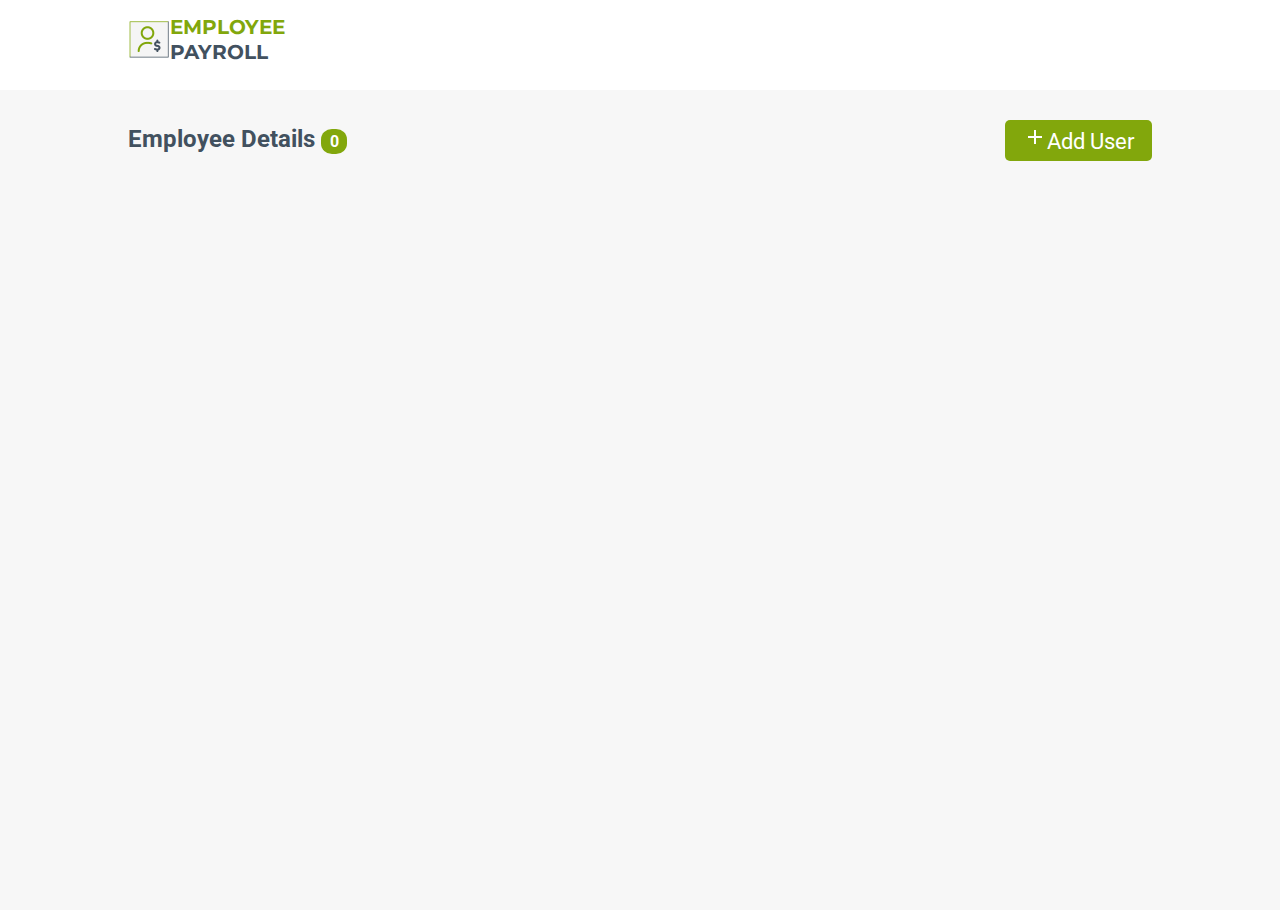
<file: homePage.html>
<!DOCTYPE html>
<html lang="en">

<head>
    <meta charset="UTF-8">
    <meta name="viewport" content="width=device-width, initial-scale=1.0">
    <link rel="stylesheet" href="homePage.css">
    <link href="https://fonts.googleapis.com/css2?family=Roboto:wght@300;400;500;600&display=swap" rel="stylesheet">
    <link
        href="https://fonts.googleapis.com/css2?family=Montserrat:ital,wght@0,100;0,200;0,300;0,400;0,600;1,500&display=swap"
        rel="stylesheet">
    <title>Employee Payroll App</title>
    <script defer src="homePage.js"></script>
</head>

<body>
    <!--UC 2-->
    <header class="header-content header">
        <div class="logo-content">
            <img src="../assets/images/logo.png" alt="">
            <div>
                <span class="emp-text">EMPLOYEE</span><br>
                <span class="emp-text emp-payroll">PAYROLL</span>
            </div>
        </div>
    </header>

    <div class="main-content">
        <div class="header-content">
            <div class="emp-detail-text">
                Employee Details
                <div class="emp-count">10</div>
            </div>
            <a href="index.html" class="add-button">
                <img src="../assets/icons/add-24px.svg" alt="">Add User</a>
        </div>

        
            <!--UC 3-->
        <div class="table-main">
            <table id="display" class="table">
            </table>
        </div>
    </div>
    <script src="homePage.js"></script>
    <script src="utility.js"></script>
    <script src="site-properties.js"></script>
</body>
</html>
</file>
<file: homePage.css>
/* UC 1 */
html body {
    margin: 0;
    height: 100%;
}

.header {
    padding: 15px 0;
    background-color: #fff;
}

.header-content {
    display: flex;
    flex-direction: row;
    justify-content: center;
    align-items: center;
    border: 0px solid green;
}

.logo-content {
    display: flex;
    flex-direction: row;
    align-items: center;
    border: 0px solid green;
    width: 80%;
}

.logo-content-img {
    border: solid 0px #42515f;
}

.emp-text {
    font: normal normal bold 20px/25px Montserrat;
    font-family: "Montserrat", sans-serif;
    letter-spacing: 0px;
    color: #82a70c;
    text-transform: capitalize;
}

.emp-payroll {
    color: #42515f;
} * { box-sizing: border-box;}

/* UC 2 */
.main-content {
    display:flex;
    flex-direction: column;
    min-height:calc(100vh - 80px);
    background-color: #f7f7f7;
    padding:30px 0 10px;
    box-sizing:border-box;
    }

.header-content {
    display: flex;
    flex-direction: row;
    justify-content: space-between;
    align-items: center;
    width: 80%;
    margin: 0 auto;
    padding-bottom: 25px;
    }

.emp-detail-text{
    font: normal normal bold 24px/25px Roboto;
    letter-spacing: 0px;
    color: #42515f;
    opacity: 1;
    }

.emp-count {
    background-color: #82a70c;
    color:#ffffff;
    border-radius: 42%;
    font-size:16px;
    width:26px;
    text-align: center;
    display:inline-block;
    }

.add-button {
    font: normal normal normal 22px/29px Roboto;
    letter-spacing: 0px;
    color: #ffffff;
    opacity: 1;
    background:#82a70c 0% 0% no-repeat padding-box;
    border:none;
    border-radius: 5px;
    padding: 5px 18px;
    outline: none;
    cursor: pointer;
    text-decoration: none;
}

/* UC 3 */

.table-main {
    width: 80%;
    margin:0 auto;
    overflow: auto;
}

.table {
     width: 100%;
    border-collapse: seperate;
    border-spacing: 0 15px;
    min-width: 800px;
}

td, th {
    text-align: left;
    padding: 5px 8px;
}
    
th  {
    background: #42515F 0% 0% no-repeat padding-box;
    border-radius: 3px 3px 0px 0px;
    text-align: left;
    font: normal normal medium 18px/24px Roboto;
    letter-spacing: 0px;
    color:#FFFFFF;
    text-transform: uppercase;
    opacity: 1;
    border: 0px solid #dddddd;
}
    
tr:not(:first-child) {
    background: #ffffff 0% 0% no repeat padding-box;
    border: 1px solid #e3e3e3;
    border-radius: 3px;
}
    

td {
    font : normal normal normal 14px/21px Roboto;
    letter-spacing: 0px;
    color: #3d3d3d;
    opacity: 1;
}
    
td:first-child {
    display: flex;
    align-items: center;
}
    
td img:first-child{
    margin-right: 10px;
}
    
td img {
    cursor: pointer;
}
    
.dept-label {
    background-color: #e9fea5;
    border-radius: 40%;
    width: fit-content;
    padding: 1px 7px;
    text-align: center;
    font-size: 14px;
    display: inline-block;
    font-weight: 300;
    margin-bottom: 8px;
}
</file>
